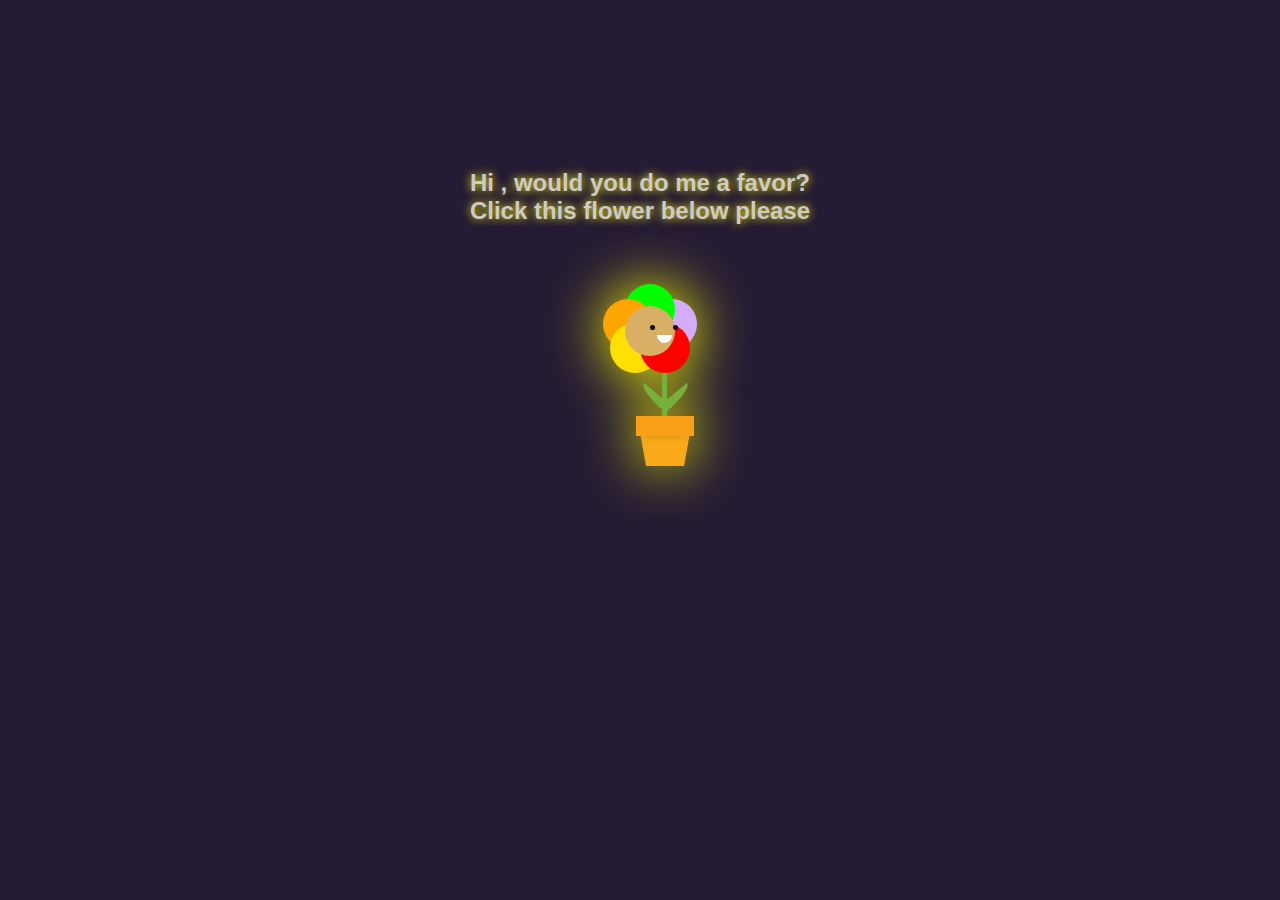
<file: index.html>
<!DOCTYPE html>
<html lang="en">
  <head>
    <meta charset="UTF-8" />
    <meta name="viewport" content="width=device-width, initial-scale=1.0" />
    <title>Pesan Untuk Mu</title>
    <link rel="stylesheet" href="css/style.css" />
  </head>
  <body>
    <h2 class="txt">
      Hi , would you do me a favor?<br />
      <center>Click this flower below please</center>
    </h2>

    <div id="position" class="sunflower">
      <a href="page2.html">
        <div class="head">
          <div id="eye-1" class="eye"></div>
          <div id="eye-2" class="eye"></div>
          <div class="mouth"></div>
        </div>
        <div class="petals"></div>
        <div class="trunk">
          <div class="left-branch"></div>
          <div class="right-branch"></div>
        </div>
        <div class="vase"></div>
      </a>
    </div>
  </body>
</html>
</file>
<file: css/style.css>
body {
  margin: 0;
  padding: 0;
  display: flex;
  justify-content: center;
  align-items: center;

  background: #241b34;
  margin-top: 20%;
}
.txt {
  position: absolute;
  margin-top: -10%;
  color: rgb(207, 201, 201);
  font-family: Verdana, Geneva, Tahoma, sans-serif;
  text-shadow: 0 0 10px yellow;
}
.sunflower {
  position: relative;
  height: 30px;
  width: 30px;
  filter: drop-shadow(0px 0px 29px yellow);
}
.head {
  animation: hmove 2s infinite linear;
  height: 50px;
  width: 62px;
  position: relative;
  left: 8px;
  top: 39px;
  transform-origin: 50% -7px;
  user-select: none;
}
.head .eye {
  background: #000000;
  border-radius: 10px;
  height: 5px;
  position: absolute;
  top: 30px;
  width: 5px;
}
.head .eye#eye-1 {
  left: 17px;
  animation: eye 4s linear infinite normal 0.5s;
}
.head .eye#eye-2 {
  right: 17px;
  animation: eye 4s linear infinite normal 0.5s;
}
.head .mouth {
  background: #ffffff;
  border-radius: 30px;
  bottom: 2px;
  clip: rect(8px, 15px, 16px, 0);
  height: 16px;
  margin-left: -7.5px;
  position: absolute;
  left: 50%;
  width: 15px;
}

.petals {
  z-index: -1;
  border-radius: 100%;
  display: inline-block;
  background-color: #d8af64;
  height: 50px;
  width: 50px;
  position: absolute;
  animation: petals 2s infinite linear;
  box-shadow: 15px 17px red, -15px 17px #ffe000, -22px -7px orange,
    0px -22px lime, 22px -7px rgb(213, 172, 250);
}
.trunk {
  height: 65px;
  width: 5px;
  background: #77b039;
  left: 37px;
  top: 100px;
  position: absolute;
  z-index: -2;
  animation: trunk 2s infinite linear;
}
.left-branch {
  background: #77b039;
  height: 35px;
  width: 9px;
  position: absolute;
  left: -12px;
  top: 24px;
  border-radius: 100% 0% 0% 0%;
  -webkit-border-radius: 100% 0% 0% 0%;
  -moz-border-radius: 100% 0% 0% 0%;
  -ms-border-radius: 100% 0% 0% 0%;
  -o-border-radius: 100% 0% 0% 0%;

  transform: rotate(-50deg);
  -webkit-transform: rotate(-50deg);
  -moz-transform: rotate(-50deg);
  -ms-transform: rotate(-50deg);
  -o-transform: rotate(-50deg);
}

.right-branch {
  background: #77b039;
  height: 35px;
  width: 9px;
  position: absolute;
  top: 24px;
  left: 10px;
  border-radius: 0% 100% 0% 0%;
  -webkit-border-radius: 0% 100% 0% 0%;
  -moz-border-radius: 0% 100% 0% 0%;
  -ms-border-radius: 0% 100% 0% 0%;
  -o-border-radius: 0% 100% 0% 0%;

  transform: rotate(50deg);
  -webkit-transform: rotate(50deg);
  -moz-transform: rotate(50deg);
  -ms-transform: rotate(50deg);
  -o-transform: rotate(50deg);
}
.vase {
  position: absolute;
  top: 165px;
  left: 13px;
  height: 0;
  width: 38px;
  border-top: 45px solid #faaa18;
  border-left: 8px solid transparent;
  border-right: 8px solid transparent;
}
.vase:before,
.vase:after {
  content: "";
  position: absolute;
  background: #faa118;
}
.vase:before {
  background: #f9a018;
  width: 58px;
  height: 20px;
  top: -50px;
  left: -10px;
  position: absolute;
  box-shadow: 0 5px 10px -9px black;
  -moz-transform: 0 5px 10px -9px black;
  -ms-transform: 0 5px 10px -9px black;
  -o-transform: 0 5px 10px -9px black;
}

@keyframes petals {
  0% {
    transform: rotate(0);
    left: 10px;
  }
  25% {
    left: 20px;
  }
  50% {
    left: 10px;
  }
  75% {
    left: 20px;
  }
  100% {
    transform: rotate(360deg);
    left: 10px;
  }
}
@keyframes hmove {
  0% {
    left: 5px;
  }
  25% {
    left: 15px;
  }
  50% {
    left: 5px;
  }
  75% {
    left: 15px;
  }
  100% {
    left: 5px;
  }
}
@keyframes eye {
  from {
  }
  79% {
    height: 5px;
  }
  80% {
    height: 0px;
  }
  85% {
    height: 5px;
  }
  to {
    height: 5px;
  }
}
@keyframes trunk {
  0% {
    left: 34px;
    transform: rotate(-5deg);
  }
  25% {
    left: 40px;
    transform: rotate(5deg);
  }
  50% {
    left: 34px;
    transform: rotate(-5deg);
  }
  75% {
    left: 40px;
    transform: rotate(5deg);
  }
  100% {
    left: 34px;
    transform: rotate(-5deg);
  }
}

@media screen and (max-width: 653px) {
  body {
    margin: 0;
    padding: 0;
    display: flex;
    justify-content: center;
    align-items: center;

    background: #241b34;
    margin-top: 20%;
  }
  .txt {
    position: absolute;
    margin-top: -10%;
    color: rgb(207, 201, 201);
    font-family: Verdana, Geneva, Tahoma, sans-serif;
    font-size: 10px;
    text-shadow: 0 0 10px yellow;
  }
  .sunflower {
    margin-top: 30%;
    margin-right: 10%;
    position: relative;
    height: 30px;
    width: 30px;
    filter: drop-shadow(0px 0px 29px yellow);
  }
}
</file>
